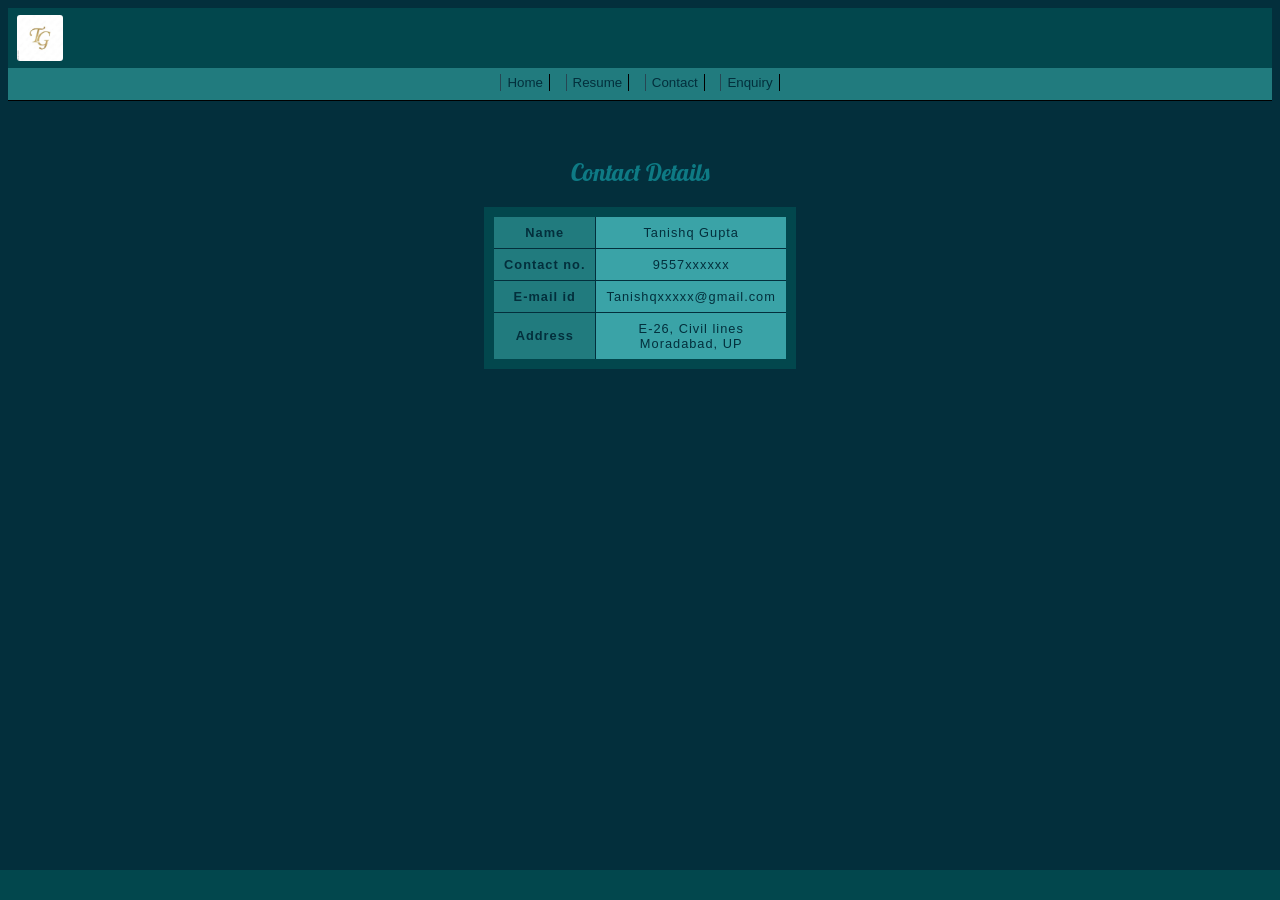
<file: Contact.html>
<!doctype html>
<html lang="en">
  <head>
    <meta charset="UTF-8" />
    <meta name="viewport" content="width=device-width, initial-scale=1.0" />
    <title>Contact</title>
    <link rel="stylesheet" href="F1.css" />
    <link rel="stylesheet" href="F3.css" />
    <link rel="preconnect" href="https://fonts.googleapis.com" />
    <link rel="preconnect" href="https://fonts.gstatic.com" crossorigin />
    <link
      href="https://fonts.googleapis.com/css2?family=Datatype:wght@100..900&family=Lobster&display=swap"
      rel="stylesheet"
    />
  </head>
  <body>
    <header>
      <div class="des">
        <div id="image">
          <img src="Header Img.webp" alt="Logo Img" class="img" />
        </div>
      </div>
      <div class="Header">
        <div class="nav-box" id="nav-box">
          <div class="navi" id="d4">
            <a href="index.html">
              <button>Home</button>
            </a>
          </div>
          <div class="navi" id="d1">
            <a href="Resume.html"><button>Resume</button> </a>
          </div>
          <div class="navi" id="d2">
            <a href="Contact.html"><button>Contact</button></a>
          </div>
          <div class="navi" id="d3">
            <a href="Enquiry.html"><button>Enquiry</button></a>
          </div>
        </div>
      </div>
      <div class="des2"></div>
    </header>
    <br /><br />
    <h2 id="conh">Contact Details</h2>
    <table align="center">
      <tbody>
        <tr>
          <th>Name</th>
          <td>Tanishq Gupta</td>
        </tr>
        <tr>
          <th>Contact no.</th>
          <td>9557xxxxxx</td>
        </tr>
        <tr>
          <th>E-mail id</th>
          <td>Tanishqxxxxx@gmail.com</td>
        </tr>
        <tr>
          <th>Address</th>
          <td>
            E-26, Civil lines<br />
            Moradabad, UP
          </td>
        </tr>
      </tbody>
    </table>
    <div class="footer"></div>
  </body>
</html>
</file>
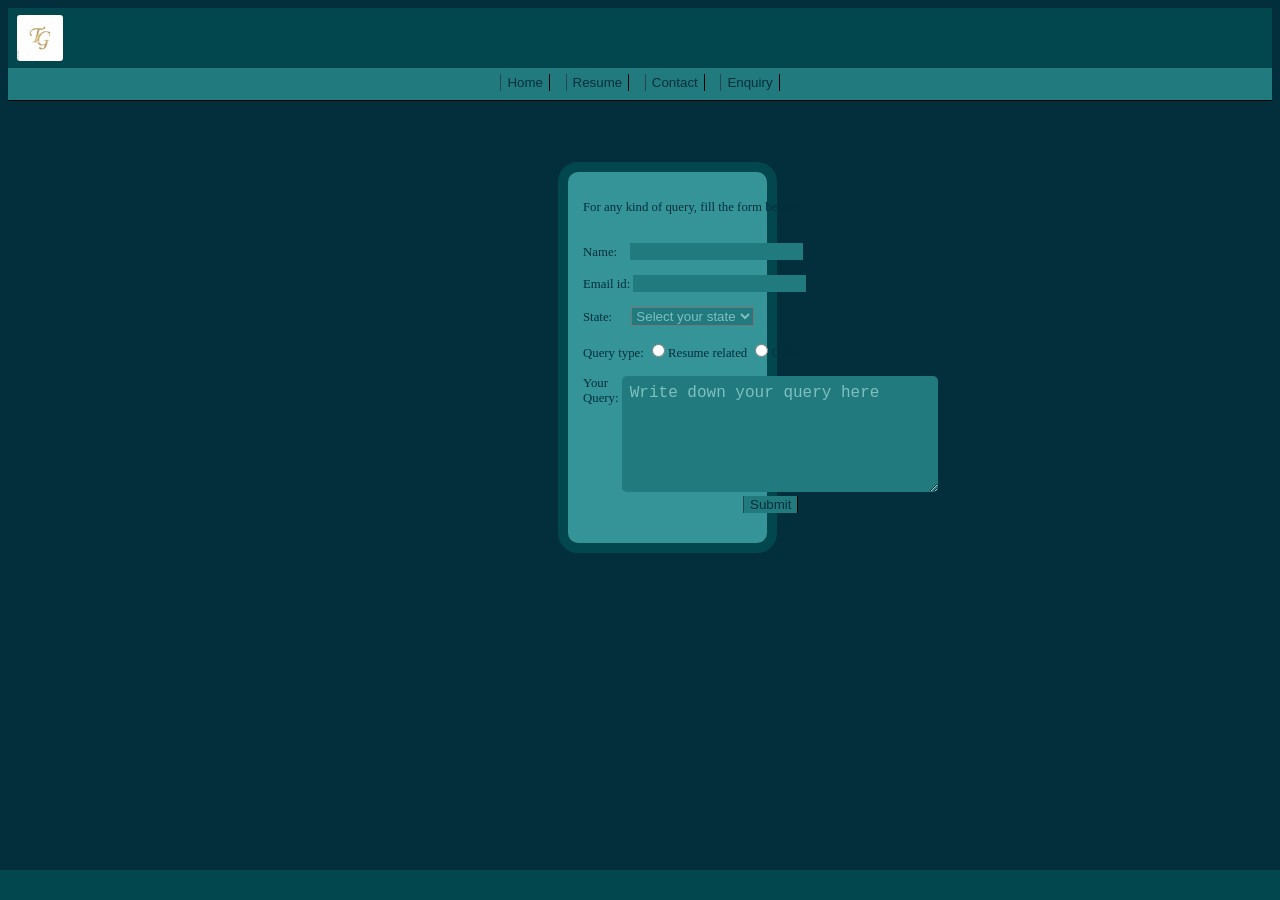
<file: Enquiry.html>
<!doctype html>
<html lang="en">
  <head>
    <meta charset="UTF-8" />
    <meta name="viewport" content="width=device-width, initial-scale=1.0" />
    <title>Enquiry</title>
    <link rel="stylesheet" href="F1.css" />
    <link rel="stylesheet" href="F4.css" />
    <link rel="preconnect" href="https://fonts.googleapis.com" />
    <link rel="preconnect" href="https://fonts.gstatic.com" crossorigin />
    <link
      href="https://fonts.googleapis.com/css2?family=Datatype:wght@100..900&family=Lobster&family=Playwrite+NZ+Basic:wght@100..400&display=swap"
      rel="stylesheet"
    />
  </head>
  <header>
    <div class="des">
      <div id="image">
        <img src="Header Img.webp" alt="Logo Img" class="img" />
      </div>
    </div>
    <div class="Header">
      <div class="nav-box" id="nav-box">
        <div class="navi" id="d4">
          <a href="index.html">
            <button>Home</button>
          </a>
        </div>
        <div class="navi" id="d1">
          <a href="Resume.html"><button>Resume</button> </a>
        </div>
        <div class="navi" id="d2">
          <a href="Contact.html"><button>Contact</button></a>
        </div>
        <div class="navi" id="d3">
          <a href="Enquiry.html"><button>Enquiry</button></a>
        </div>
      </div>
    </div>
    <div class="des2"></div>
  </header>
  <br /><br />
  <body>
    <div class="enq">
      <p class="fak">For any kind of query, fill the form below-</p>
      <br />
      <form action="/form_submit_info/">
        <label
          >Name:&nbsp; &nbsp;
          <input
            type="text"
            name="name"
            id="name"
            minlength="3"
            maxlength="30"
            required
          /> </label
        ><br /><br />
        <label
          >Email id:
          <input
            type="email"
            name="name"
            id="Email"
            minlength="11"
            maxlength="45"
            required
          /> </label
        ><br /><br />

        <label for="State">State:</label>&nbsp;&nbsp;&nbsp;&nbsp;&nbsp;
        <select name="State" id="State" required>
          <option>Select your state</option>
          <option value="1">Uttar Pradesh</option>
          <option value="2">Delhi</option>
          <option value="3">Madhya Pradesh</option>
          <option value="4">Maharashtra</option>
          <option value="5">Gujarat</option>
          <option value="6">Karnataka</option>
          <option value="7">Rajasthan</option>
          <option value="8">Haryana</option>
          <option value="9">Other State</option></select
        ><br /><br />
        <label>Query type: </label>
        <label class="r1"
          ><input
            type="radio"
            name="query ty"
            id="resume-related"
            required
          />Resume related</label
        >

        <label class="r2"
          ><input
            type="radio"
            name="query ty"
            id="other"
            required
          />Other</label
        >
        <br /><br />
        <div class="bb">
          <div class="d1"><label for="name">Your Query:</label></div>
          &nbsp;
          <div class="d2">
            <textarea
              name="name"
              placeholder="Write down your query here"
            ></textarea>
          </div>
        </div>

        <button id="fosu">Submit</button>

        <br /><br />
      </form>
    </div>
    <div class="footer"></div>
  </body>
</html>
</file>
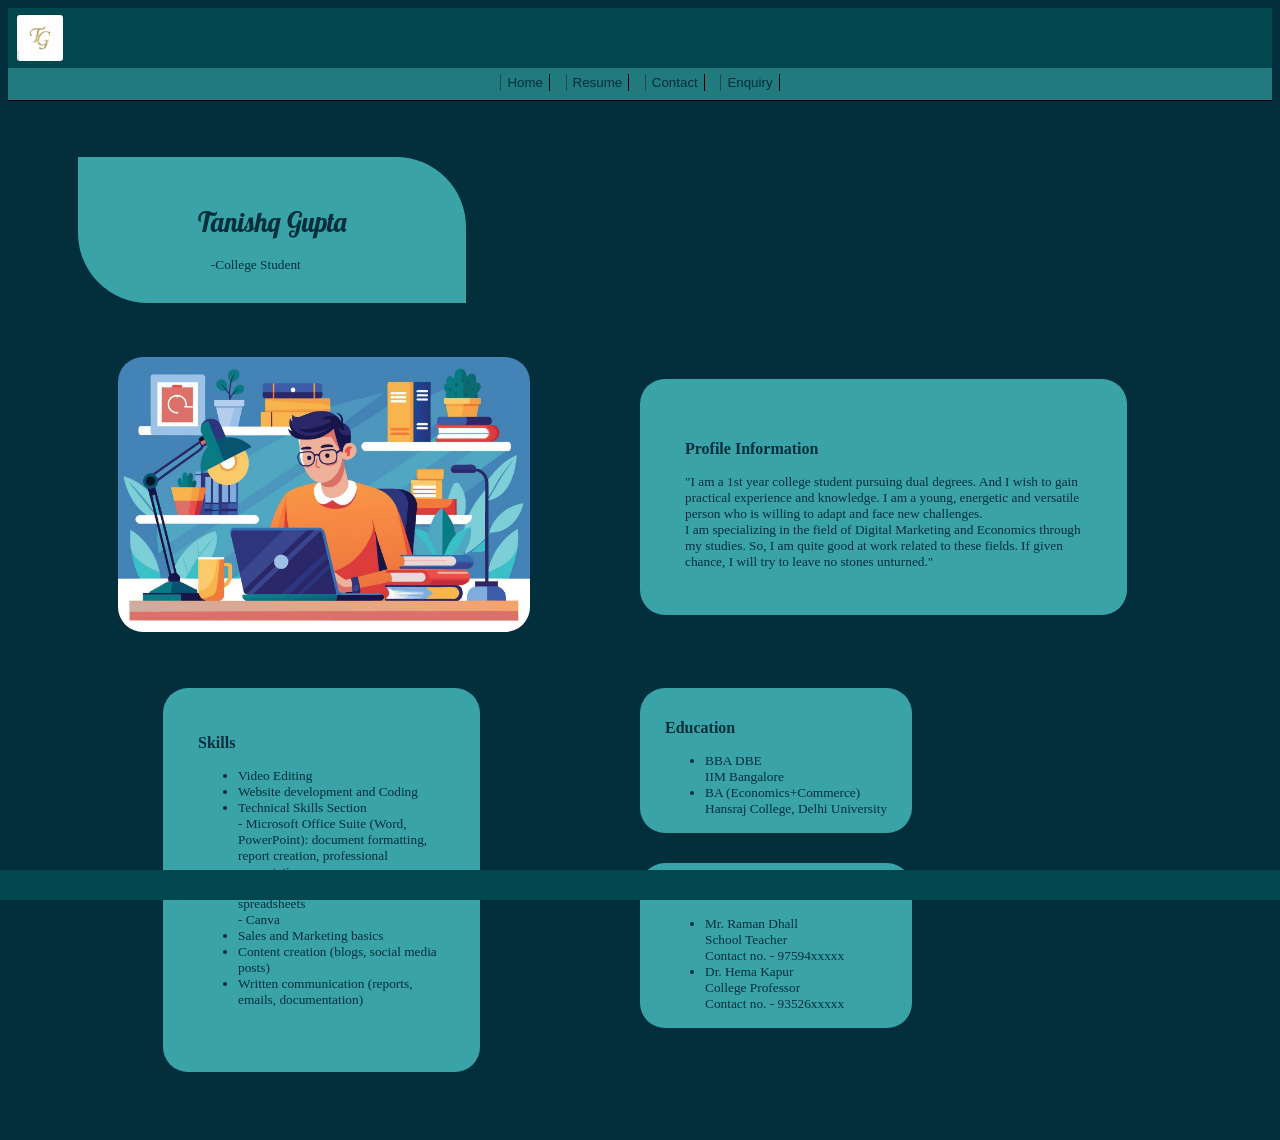
<file: Resume.html>
<!doctype html>
<html lang="en">
  <head>
    <meta charset="UTF-8" />
    <meta name="viewport" content="width=device-width, initial-scale=1.0" />
    <title>Resume page</title>
    <link rel="stylesheet" href="F1.css" />
    <link rel="preconnect" href="https://fonts.googleapis.com" />
    <link rel="preconnect" href="https://fonts.gstatic.com" crossorigin />
    <link
      href="https://fonts.googleapis.com/css2?family=Datatype:wght@100..900&family=Lobster&display=swap"
      rel="stylesheet"
    />
    <link rel="preconnect" href="https://fonts.googleapis.com" />
    <link rel="preconnect" href="https://fonts.gstatic.com" crossorigin />
    <link
      href="https://fonts.googleapis.com/css2?family=Datatype:wght@100..900&family=Lobster&family=Playwrite+NZ+Basic:wght@100..400&display=swap"
      rel="stylesheet"
    />
    <link rel="stylesheet" href="F2.css" />
  </head>
  <body>
    <header>
      <div class="des">
        <div id="image">
          <img src="Header Img.webp" alt="Logo Img" class="img" />
        </div>
      </div>
      <div class="Header">
        <div class="nav-box" id="nav-box">
          <div class="navi" id="d4">
            <a href="index.html">
              <button>Home</button>
            </a>
          </div>
          <div class="navi" id="d1">
            <a href="Resume.html"><button>Resume</button> </a>
          </div>
          <div class="navi" id="d2">
            <a href="Contact.html"><button>Contact</button></a>
          </div>
          <div class="navi" id="d3">
            <a href="Enquiry.html"><button>Enquiry</button></a>
          </div>
        </div>
      </div>
      <div class="des2"></div>
    </header>
    <br /><br /><br>
    <main id="resman">
      <div class="mon" id="d11">
        <h1>Tanishq Gupta</h1>
        &nbsp;&nbsp;&nbsp; -College Student
      </div>
      <div class="mon" id="d12"></div>
      <div class="mon" id="d13">
        <img src="resum.jpg" alt="working student" id="works" />
      </div>
      <div class="mon" id="d14">
        <p class="p11">Profile Information</p>
        "I am a 1st year college student pursuing dual degrees. And I wish to
        gain practical experience and knowledge. I am a young, energetic and
        versatile person who is willing to adapt and face new challenges. <br />
        I am specializing in the field of Digital Marketing and Economics
        through my studies. So, I am quite good at work related to these fields.
        If given chance, I will try to leave no stones unturned."
      </div>
      <div class="mon" id="d15">
        <div class="tues" id="e15">
          <p class="p12">Education</p>
          <ul>
            <li>
              BBA DBE<br />
              IIM Bangalore
            </li>
            <li>
              BA (Economics+Commerce) <br />
              Hansraj College, Delhi University
            </li>
          </ul>
        </div>
        <div class="tues" id="e16">
          <p class="p13">References</p>
          <ul>
            <li>
              Mr. Raman Dhall<br />
              School Teacher<br />
              Contact no. - 97594xxxxx
            </li>
            <li>
              Dr. Hema Kapur<br />
              College Professor<br />
              Contact no. - 93526xxxxx
            </li>
          </ul>
        </div>
      </div>

      <div class="mon" id="d17">
        <p class="p14">Skills</p>
        <ul>
          <li>Video Editing</li>
          <li>Website development and Coding</li>
          <li>
            Technical Skills Section<br />
            - Microsoft Office Suite (Word, PowerPoint): document formatting,
            report creation, professional presentations<br />
            - Microsoft Excel: working with spreadsheets<br />
            - Canva
          </li>
          <li>Sales and Marketing basics</li>
          <li>Content creation (blogs, social media posts)</li>
          <li>Written communication (reports, emails, documentation)</li>
        </ul>
      </div>
    </main>
    <br><br><br>
    <div class="footer"></div>
  </body>
</html>
</file>
<file: F1.css>
.Header {
  display: grid;

  grid-template-columns: repeat(3, 1fr);
  grid-template-rows: 33px;
  height: 22px;
  padding: 5px;
  justify-items: center;
  align-items: self-start;
  background-color: #457b9d;
  background-color: #217b7e;
  margin: 0%;
  grid-template-areas: ". nav .";
}

#d1,
#d2,
#d3,
#d4 {
  display: inline-block;
  padding: 3px;
  background-color:;
  color: black;
  height: 18px;
  position: relative;
  bottom: 2px;
}

#nav-box {
  grid-area: nav;
}

.img {
  height: 46px;
  border-radius: 3px;
}

#image {
  position: relative;
  left: 9px;
  top: 7px;
}

a:link {
  text-decoration: none;
  color: black;
}

.des {
  height: 60px;
  background-color: #264653;
  background-color: #02474d;
}
.des2 {
  height: 1px;
  background-color: black;
}
button {
  color: #264653;
  color: #032f3c;
  background-color: #457b9d;
  background-color: #217b7e;
  border-width: 0px 1px 0px 1px;
  border-color: #457b9d #264653 #457b9d #264653;
}
button:hover {
  color: #1d3741;
  background-color: #8ecae6;
  background-color: #129a9f;
  border-radius: 5px;
}
button:active {
  color: #0f1d22;
  background-color: #36627d;
}
button:visited {
  color:;
  background-color:;
}
body {
  background-color: #a0dbdd;
  background-color: #032f3c;
  font-family: "Datatype", monospace;
  font-optical-sizing: auto;
  font-weight: <weight>;
  font-style: normal;
}
.pimg,
.p1,
.top-space {
  display: inline-block;
}

.hobo {
  display: grid;
  grid-template-columns: repeat(2, 1fr);
  grid-template-rows: 40px auto;
  grid-template-areas:
    "tbd tbd"
    "sideimg mc";
  justify-items: center;
  justify-content: space-evenly;
}

.pimg {
  grid-area: sideimg;
}
.p1 {
  grid-area: mc;
  background-color: #457b9d;
  background-color: #3aa3a7;
  color: #032f3c;
  margin-right: 110px;
  border-radius: 0px 90px;
  padding: 25px;
  font-family: "Playwrite NZ Basic", cursive;
  font-optical-sizing: auto;
  font-weight: <weight>;
  font-style: normal;
}
.top-space {
  grid-area: tbd;
}
#resim {
  height: 400px;
  border-radius: 10px;
}

h2 {
  font-family: "Lobster", sans-serif;
  font-weight: 400;
  font-style: normal;
}
.footer {
  background-color: #02474d;
  height: 30px;
  position: fixed;
  left: 0;
  bottom: 0;
  width: 100%;
}
</file>
<file: F3.css>
table {
  border-collapse: collapse;
  border: 10px solid #02474d;
  font-family: sans-serif;
  font-size: 0.8rem;
  letter-spacing: 1px;
  text-align: center;
}
th,
td {
  border: 1px solid #032f3c;
  padding: 8px 10px;
}
h2 {
  text-align: center;
}
th {
  background-color: #217b7e;
  color: #032f3c;
}
td {
  background-color: #3aa3a7;
  color: #032f3c;
}
#conh {
  font-family: "Lobster", sans-serif;
  font-weight: 400;
  font-style: normal;
  color: #0e7a84;
}
</file>
<file: F4.css>
#their-query {
  box-sizing: content-box;
}
textarea {
  width: 300px;
  height: 100px;
  padding: 8px;
  font-size: 16px;
  border-radius: 5px;
  background-color: #217b7e;
  color: #7ebfc1;
  border: 0px;
}
::-webkit-input-placeholder {
  color: #7ebfc1;
}

.dropbtn {
  background-color: #217b7e;
}
select {
  background-color: #217b7e;
  color: #7ebfc1;
}

#name {
  background-color: #217b7e;
  border: 0px;
  color: #7ebfc1;
}
#Email {
  background-color: #217b7e;
  border: 0px;
  color: #7ebfc1;
}

input[type="radio"] {
  accent-color: #217b7e;
}
.d1,
.d2 {
  display: inline-block;
}

.bb {
  display: flex;
}

.enq {
  background-color: #457b9d;
  background-color: #3aa3a7;
  background-color: #359497;
  color: #032f3c;
  display: grid;
  border-radius: 20px;
  padding: 15px;
  font-family: "Playwrite NZ Basic", cursive;
  font-optical-sizing: auto;
  font-weight: <weight>;
  font-style: normal;
  margin-right: 495px;
  margin-left: 550px;
  margin-top: 25px;
  margin-bottom: 35px;
  grid-template-columns:;
  grid-template-rows:;
  font-size: 80%;
  justify-content: space-evenly;
  border-style: solid;
  border-width: 10px;
  border-color: #02474d;
}

#fosu {
  align-self: center;
  position: relative;
  left: 160px;
}
.faq {
  font-weight: 800;
  font-size: 800%;
}

/* Change background when hovered (optional) */
input[type="radio"]:hover {
  background-color: #124f62;
}

/* Style when selected */
input[type="radio"]:checked {
  background-color: #032f3c; /* Background color AFTER selection */
  border-color: #032f3c;
}
</file>
<file: F2.css>
#resman{
    display: grid;
    justify-items: center;
    align-items: center;
    font-family: "Playwrite NZ Basic", cursive;
  font-optical-sizing: auto;
  font-weight: <weight>;
  font-style: normal;
    grid-template-columns: repeat(2,1fr) ;
    grid-template-rows:repeat(3,1fr) ;
    grid-template-rows: 150px 1fr 1fr;
    grid-template-areas:
    "intro blank"
    "img prof"  
    "sk ed";
}

.mon{
    display: inline-block;
 background-color: #3aa3a7;
  color: #032f3c;
  position: relative;
}

#d11 {
grid-area: intro;
display: inline-block;
 background-color: #457b9d;
  background-color: #3aa3a7;
  color: #032f3c;
  font-family: "Playwrite NZ Basic", cursive;
  font-optical-sizing: auto;
  font-weight: <weight>;
  font-style: normal;
  font-size: smaller;
  padding: 30px 120px;
  margin-right: 105px;
   border-radius: 0px 70px;
}

#d12 {
grid-area: blank;
display: inline-block;
 background-color: #3aa3a7;
}
#d13{
grid-area: img;
display: inline-block;
 background-color: #032f3c;
  margin-right: ;
  ;
}

#d14 {
grid-area: prof;
display: inline-block;
font-size: smaller;
padding: 45px;
 margin-right: 145px;
 border-radius: 25px;

}

#d15 {
grid-area:ed ;
display: flex;
flex-direction: column;
background-color: #032f3c;
justify-self: left;
align-self: self-start;
display: inline-b!lock;
font-size: smaller;

padding:35p!x;
margin-right: 160p!x;
margin-left: 155p!x;
border-radius: 25px;

}

#e15{
background-color: #3aa3a7;
position: relative;
border-radius: 25px;
padding:15px 25px 2px 25px;
bottom: 25p!x;
align-self: start;
justify-self: left;

}
#e16{
background-color: #3aa3a7;
position: relative;
border-radius: 25px;
padding: 3px 25px;
top: 30px;

}


#d17 {
grid-area: sk;
display: inline-block;
font-size: smaller;
padding:30px 35px 50px 35px;
margin-right: 160px;
margin-left: 155px;
border-radius: 25px;
align-self: first baseline;
}

#d18 {
grid-area: spac;
display: inline-block;
font-size: smaller;
}

#works{
    height: 275px;
    border-radius: 25px;
}
h1{
    font-family: "Lobster", sans-serif;
  font-weight: 400;
  font-style: normal;
}
.p11, .p12, .p13, .p14{
    font-size: medium;
  font-weight: 800;
  
}
</file>
